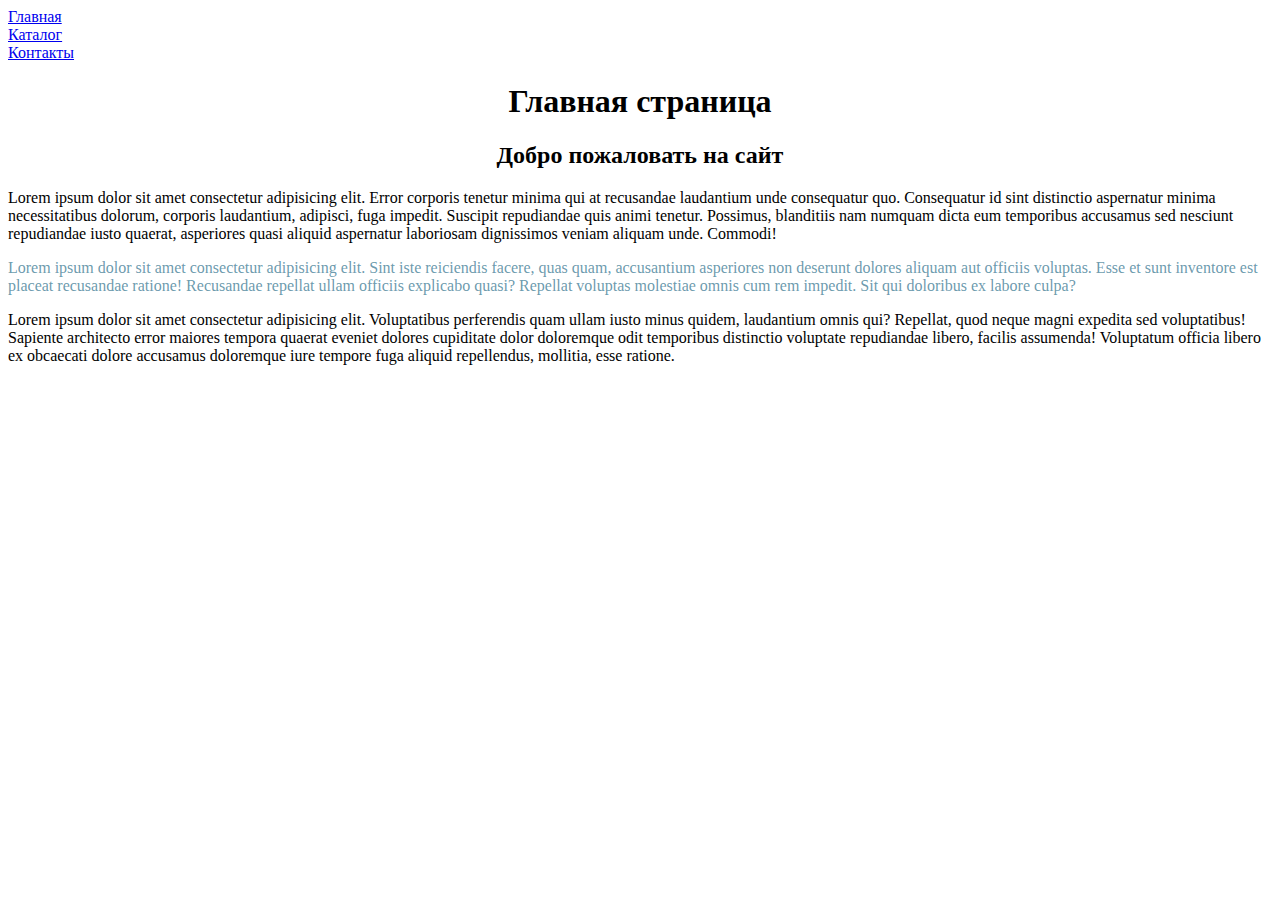
<file: index.html>
<!DOCTYPE html>
<html lang="ru">


<head>
    <meta charset="UTF-8">
    <meta name="viewport" content="width=device-width, initial-scale=1.0">
    <title>general</title>

    <link rel="stylesheet" href="./assept/styles/style.css">
    <a href="#">Главная</a><br>
    <a href="catalog.html">Каталог</a><br>
    <a href="contacts.html">Контакты</a>
    <h1 class="h1">Главная страница</h1>
</head>

<body>
    <h2 class="h2">Добро пожаловать на сайт</h2>
    <p>Lorem ipsum dolor sit amet consectetur adipisicing elit. Error corporis tenetur minima qui at recusandae
        laudantium unde consequatur quo. Consequatur id sint distinctio aspernatur minima necessitatibus dolorum,
        corporis laudantium, adipisci, fuga impedit. Suscipit repudiandae quis animi tenetur. Possimus, blanditiis nam
        numquam dicta eum temporibus accusamus sed nesciunt repudiandae iusto quaerat, asperiores quasi aliquid
        aspernatur laboriosam dignissimos veniam aliquam unde. Commodi!
    </p>
    <p class="color_text">Lorem ipsum dolor sit amet consectetur adipisicing elit. Sint iste reiciendis facere, quas
        quam, accusantium asperiores non deserunt dolores aliquam aut officiis voluptas. Esse et sunt inventore est
        placeat recusandae ratione! Recusandae repellat ullam officiis explicabo quasi? Repellat voluptas molestiae
        omnis cum rem impedit. Sit qui doloribus ex labore culpa?
    </p>
    <p>Lorem ipsum dolor sit amet consectetur adipisicing elit. Voluptatibus perferendis quam ullam iusto minus quidem,
        laudantium omnis qui? Repellat, quod neque magni expedita sed voluptatibus! Sapiente architecto error maiores
        tempora quaerat eveniet dolores cupiditate dolor doloremque odit temporibus distinctio voluptate repudiandae
        libero, facilis assumenda! Voluptatum officia libero ex obcaecati dolore accusamus doloremque iure tempore fuga
        aliquid repellendus, mollitia, esse ratione.
    </p>
</body>

</html>
</file>
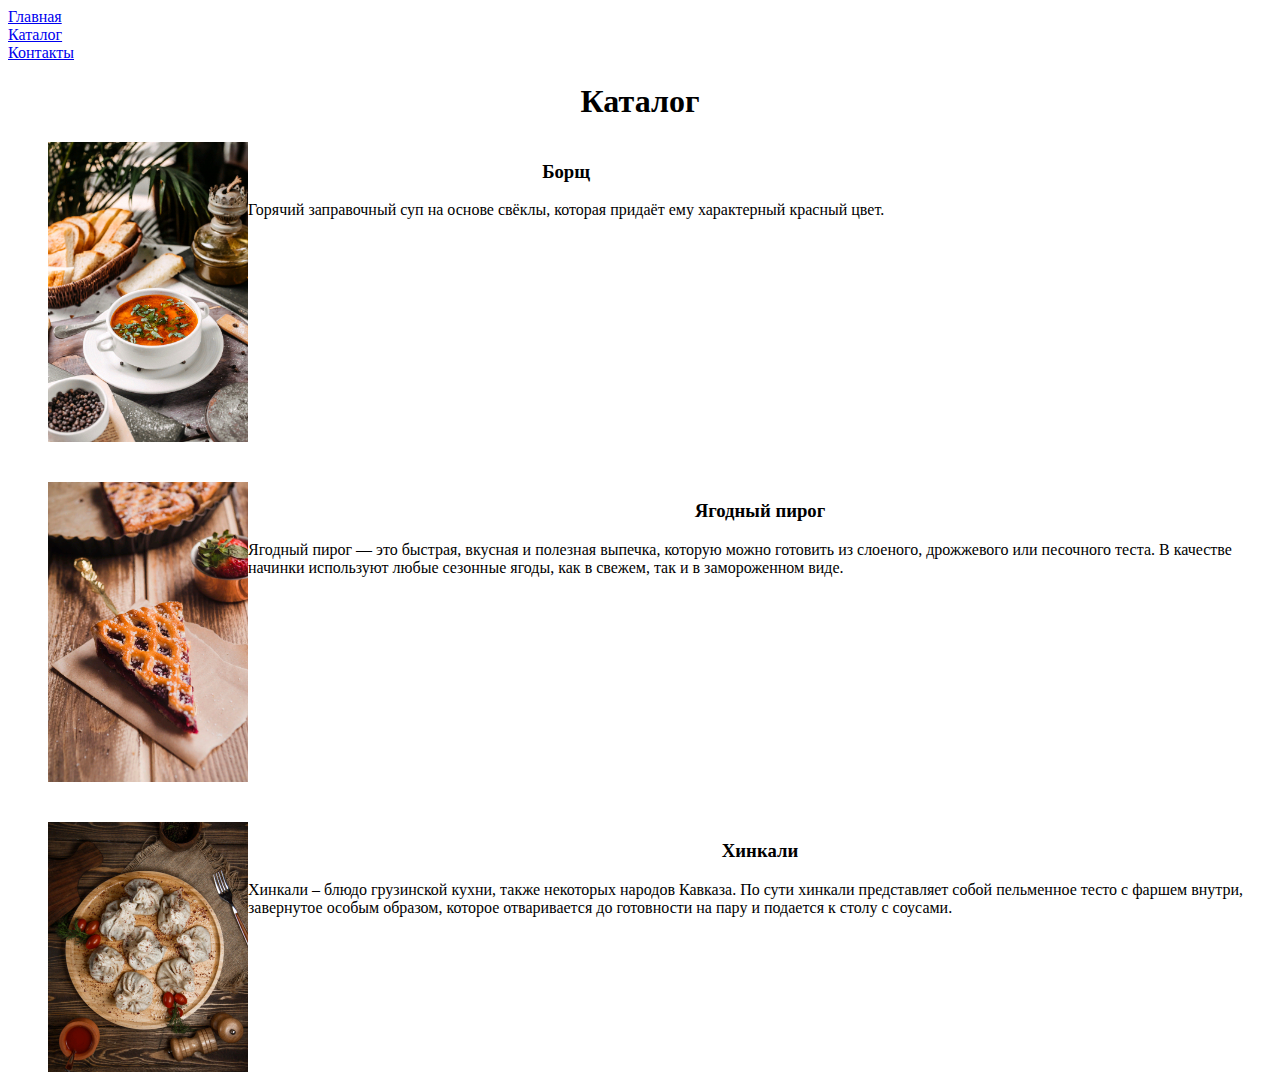
<file: catalog.html>
<!DOCTYPE html>
<html lang="ru">

<head>
    <meta charset="UTF-8">
    <meta name="viewport" content="width=device-width, initial-scale=1.0">
    <title>Catalog</title>

    <link rel="stylesheet" href="./assept/styles/style.css">

    <a href="index.html">Главная</a><br>
    <a href="#">Каталог</a><br>
    <a href="contacts.html">Контакты</a>

    <h1 class="h1">Каталог</h1>
</head>
<body>
    <ul>
        <li class="item">
            <a>
                <img class="img" src="./assept/img/side-view-traditional-russian-vegetable-borscht-white-bowl.jpg"
                    alt="Soup">
            </a>
            <div>
                <h3>Борщ</h3>
            <p> Горячий заправочный суп на основе свёклы, которая придаёт ему характерный красный цвет.</p>
            </div>
            
        </li>
        <br><br>
        <li class="item">
            <a>
                <img class="img" src="./assept/img/slice-tasty-tart-with-jam.jpg" alt="pie">
            </a>
            <div>
                <h3>Ягодный пирог</h3>
            <p>Ягодный пирог — это быстрая, вкусная и полезная выпечка, которую можно готовить из слоеного, дрожжевого
                или песочного теста. В качестве начинки используют любые сезонные ягоды, как в свежем, так и в
                замороженном виде.</p>
            </div>
            
        </li>
        <br><br>
        <li class="item">
            <a>
                <img class="img" src="./assept/img/traditional-georgian-khinkali-top-view.jpg" alt="khinkali">
            </a>
            <div>
                <h3>Хинкали</h3>
            <p>Хинкали – блюдо грузинской кухни, также некоторых народов Кавказа. По сути хинкали представляет собой
                пельменное тесто с фаршем внутри, завернутое особым образом, которое отваривается до готовности на пару
                и подается к столу с соусами.</p>
            </div>
        </li>
    </ul>
</body>
</html>
</file>
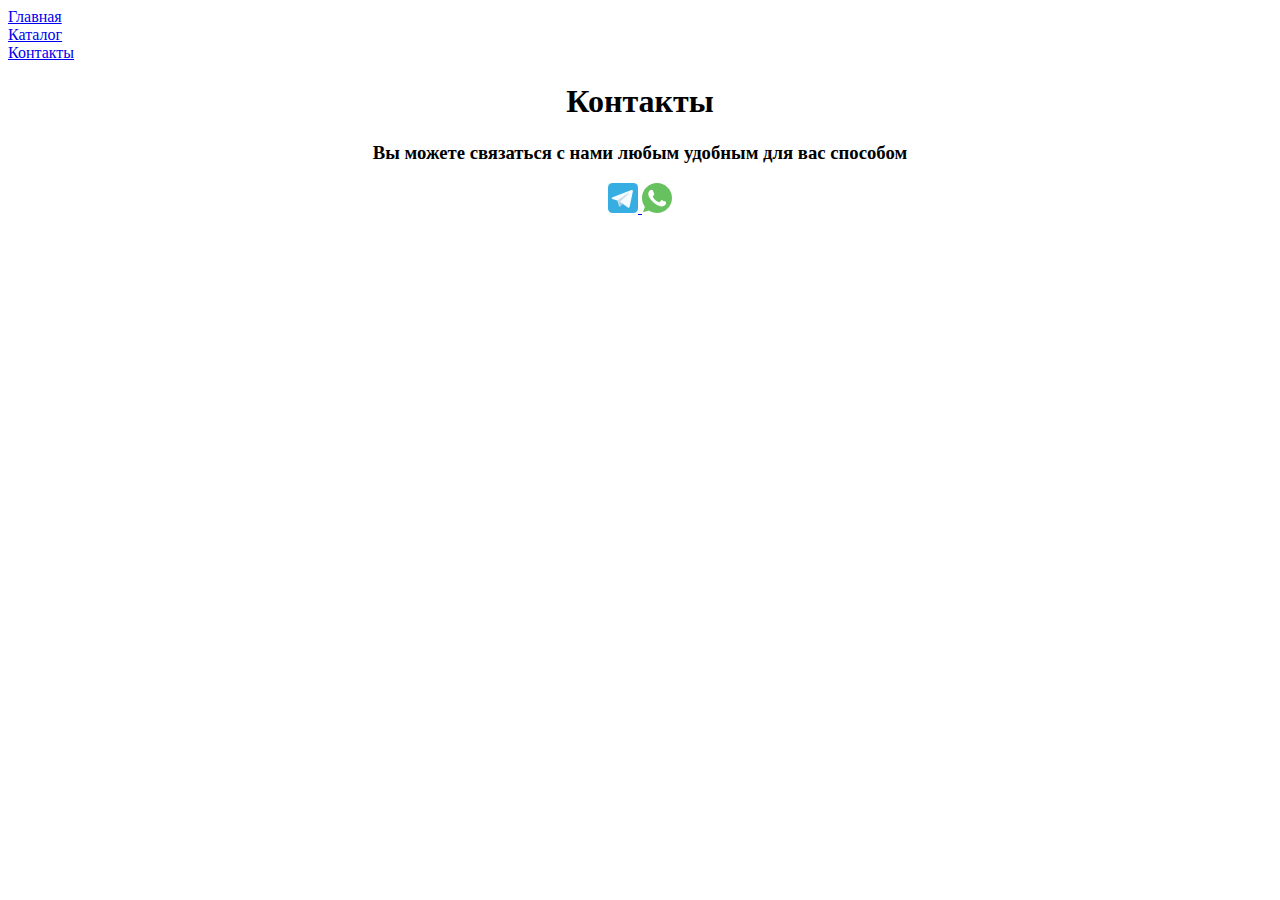
<file: contacts.html>
<!DOCTYPE html>
<html lang="ru">

<head>
    <meta charset="UTF-8">
    <meta name="viewport" content="width=device-width, initial-scale=1.0">
    <title>Contacts</title>
    <link rel="stylesheet" href="./assept/styles/style.css">
    <a href="index.html">Главная</a><br>
    <a href="catalog.html">Каталог</a><br>
    <a href="#">Контакты</a>
</head>

<body>
    <h1 class="h1">Контакты</h1>
    <h3>Вы можете связаться с нами любым удобным для вас способом</h3>

    <div style="text-align:center">
        <a href=" https://t.me/@Vatsek_Pavel" target="_blank">
            <img class="icon" src="./assept/img/icon/telegram-svgrepo-com.svg">
        </a>
        <a href="https://wa.me/79265974869" target="_blank">
            <img class="icon" src="./assept/img/icon/whatsapp-color-svgrepo-com.svg">
        </a>
    </div>
</body>
</html>
</file>
<file: assept/styles/style.css>
h1, h2, h3, h4 {
    text-align: center;
}
.color_text {
    color: rgba(45, 112, 139, 0.712);
}

.img {
    width: 200px;
}

.icon {
    width: 30px
}
.item {
    display: flex;
}
</file>
